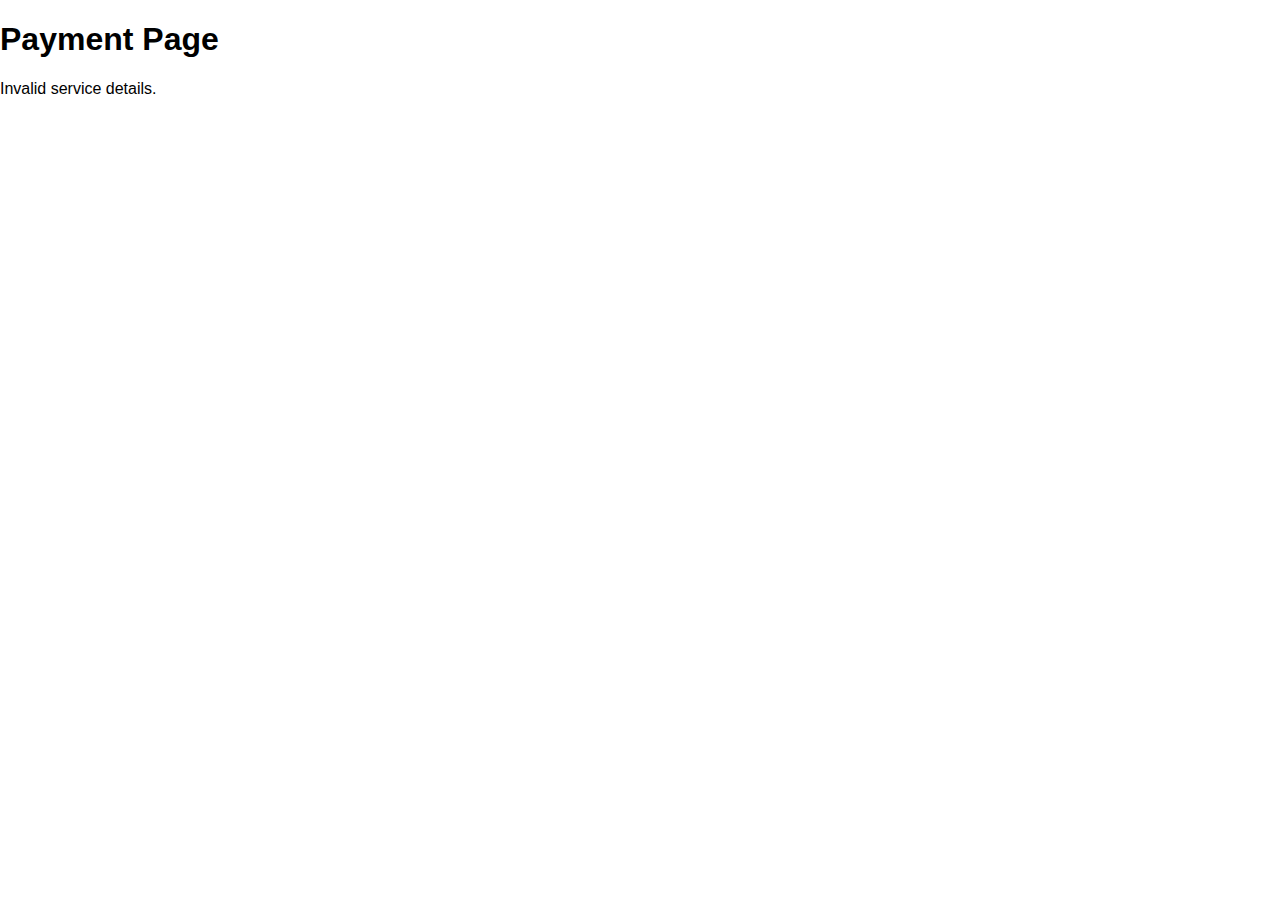
<file: payment_page.html>
<!DOCTYPE html>
<html lang="en">
<head>
    <meta charset="UTF-8">
    <meta name="viewport" content="width=device-width, initial-scale=1.0">
    <title>Payment</title>
    <link rel="stylesheet" href="style.css">
</head>
<body>
    <h1>Payment Page</h1>
    <div id="service_details">
        <!-- Service details will be displayed here -->
    </div>

    <script>
        // Function to retrieve URL parameters
        function getUrlParams() {
            const searchParams = new URLSearchParams(window.location.search);
            const params = {};

            for (const [key, value] of searchParams) {
                params[key] = value;
            }

            return params;
        }

        // Function to display service details
        function displayServiceDetails() {
            const params = getUrlParams();
            const serviceDetailsElement = document.getElementById('service_details');

            if (params.service_id && params.price && params.description) {
                serviceDetailsElement.innerHTML = `
                    <h2>Service Details</h2>
                    <p>Service ID: ${params.service_id}</p>
                    <p>Price: $${params.price}</p>
                    <p>Description: ${decodeURIComponent(params.description)}</p>
                `;
            } else {
                serviceDetailsElement.innerHTML = '<p>Invalid service details.</p>';
            }
        }

        // Call the function when the page loads
        displayServiceDetails();
    </script>
</body>
</html>
</file>
<file: style.css>
body {
    font-family: Arial, sans-serif;
    margin: 0;
    padding: 0;
    min-height: 100vh;
    position: relative;
}

header {
    background-color: #333;
    color: #fff;
    padding: 10px;
    text-align: center;
}

main {
    display: flex;
    flex-wrap: wrap;
    justify-content: center;
    margin-bottom: 60px; /* Adjusted to make space for footer */
}

.service {
    width: 300px;
    height: 200px;
    margin: 20px;
    position: relative;
    overflow: hidden;
    border-radius: 10px;
    background-size: cover;
    transition: transform 0.3s ease;
}

.service:hover {
    transform: scale(1.05);
}

.service-info {
    position: absolute;
    bottom: 0;
    left: 0;
    right: 0;
    background-color: rgba(0, 0, 0, 0.5);
    padding: 10px;
    color: #fff;
    transition: background-color 0.3s ease;
}

.service:hover .service-info {
    background-color: rgba(0, 0, 0, 0.8);
}

.service-info h2 {
    margin: 0;
}

.service-info p {
    margin: 5px 0;
}

.description {
    display: flex;
    margin: 20px;
}

.description-image {
    flex: 1;
    background-image: url('image-url.jpg'); /* Add the URL of your image */
    background-size: cover;
    background-position: center;
    height: 300px; /* Adjust height as needed */
    border-radius: 10px;
}

.description-text {
    flex: 1;
    padding: 20px;
    background-color: #f4f4f4;
    border-radius: 10px;
}

footer {
    background-color: #333;
    color: #fff;
    text-align: center;
    padding: 10px;
    position: fixed;
    bottom: 0;
    width: 100%;
}

.additional-info {
    margin: 20px;
}

.additional-info h2 {
    text-align: center;
}

.facility {
    margin-top: 20px;
    display: flex;
    flex-direction: row;
    justify-content: space-between;
}

.facility-text {
    flex: 1;
    padding-right: 20px;
}

.facility h3 {
    margin-bottom: 10px;
}

.facility-image {
    flex: 1;
    height: 200px; /* Adjust height as needed */
    background-image: url('image-url.jpg'); /* Add the URL of your image */
    background-size: cover;
    background-position: center;
    border-radius: 10px;
}
</file>
